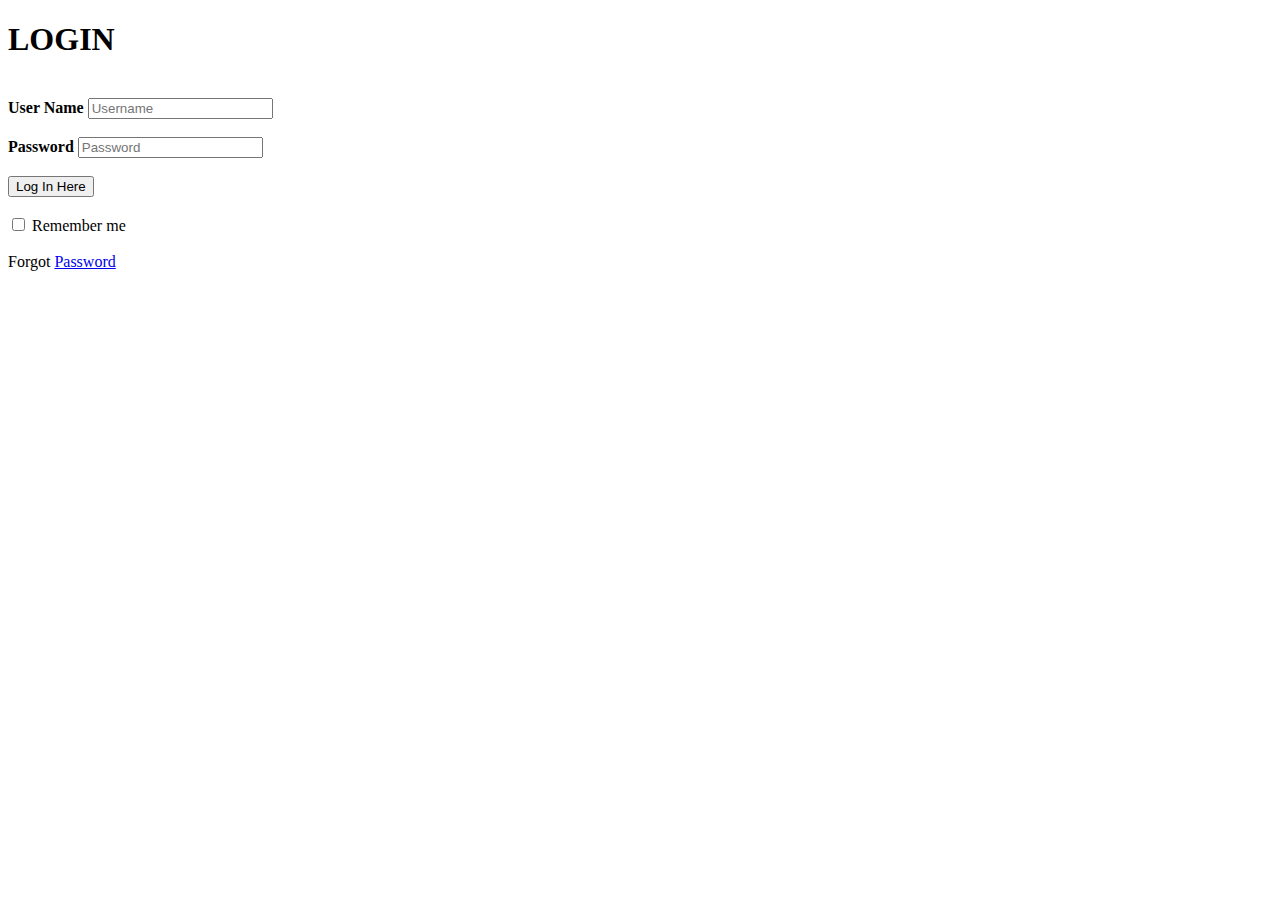
<file: src/app/Pages/login/login.component.html>
<!DOCTYPE html>    
<html>    
<head>    
    <title>Login</title>    
      
</head>    
<body>    
    <h1  class="text-center text-bg-info p-2">
        LOGIN
        </h1><br>    
    <div class="login">    
    <form id="login" method="get" action="login.php">    
        <label><b>User Name     
        </b>    
        </label>    
        <input type="text" name="Uname" id="Uname" placeholder="Username">    
        <br><br>    
        <label><b>Password     
        </b>    
        </label>    
        <input type="Password" name="Pass" id="Pass" placeholder="Password">    
        <br><br>    
        <input type="button" name="log" id="log" value="Log In Here">       
        <br><br>    
        <input type="checkbox" id="check">    
        <span>Remember me</span>    
        <br><br>    
        Forgot <a href="#">Password</a>    
    </form>     
</div>    
</body>    
</html>
</file>
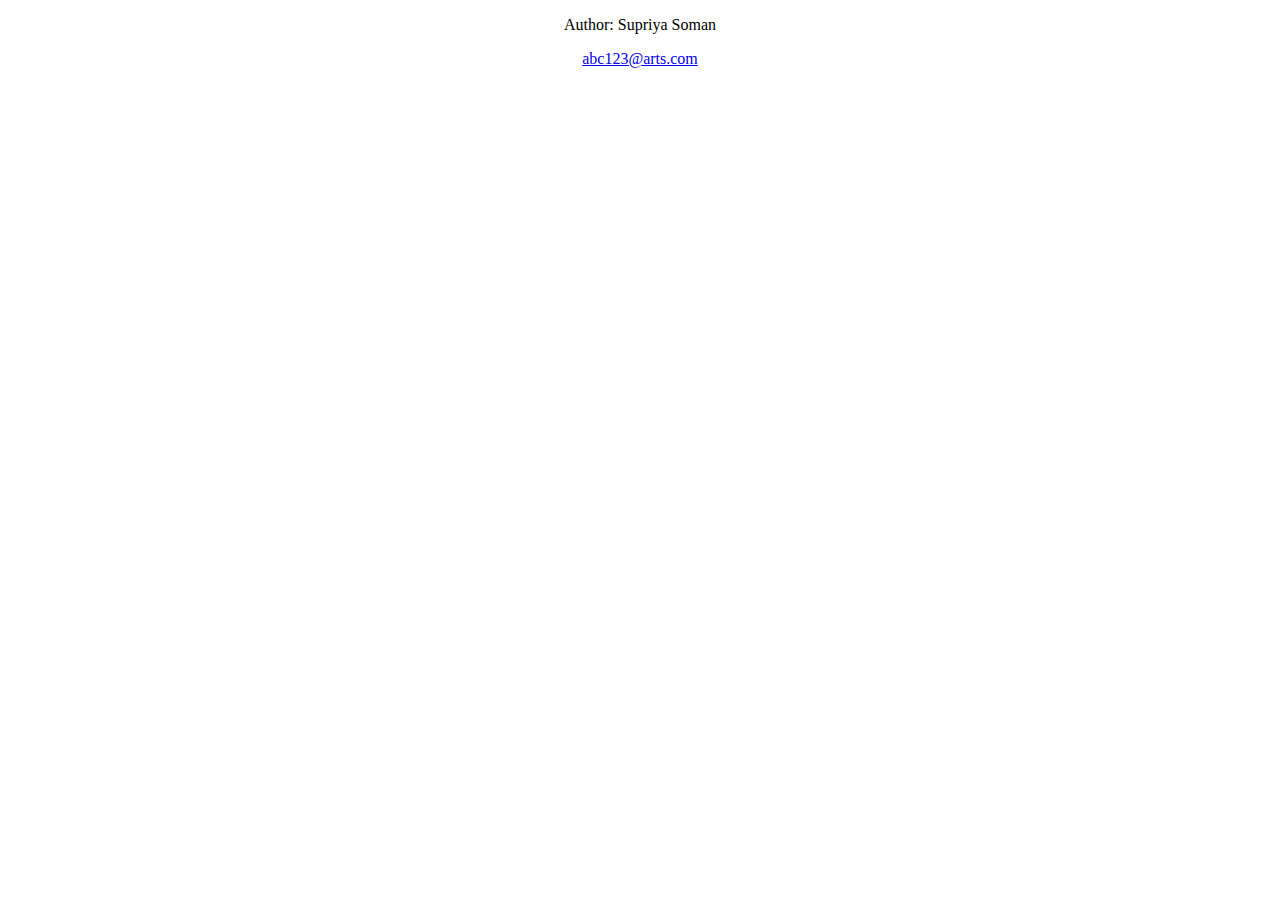
<file: src/app/Units/footer/footer.component.html>
<!DOCTYPE html>
<html lang="en">
<head>
    <link href="https://cdn.jsdelivr.net/npm/bootstrap@5.2.3/dist/css/bootstrap.min.css" rel="stylesheet" integrity="sha384-rbsA2VBKQhggwzxH7pPCaAqO46MgnOM80zW1RWuH61DGLwZJEdK2Kadq2F9CUG65" crossorigin="anonymous">
<script src="https://cdn.jsdelivr.net/npm/bootstrap@5.2.3/dist/js/bootstrap.bundle.min.js" integrity="sha384-kenU1KFdBIe4zVF0s0G1M5b4hcpxyD9F7jL+jjXkk+Q2h455rYXK/7HAuoJl+0I4" crossorigin="anonymous"></script>
    <meta charset="UTF-8">
    <meta http-equiv="X-UA-Compatible" content="IE=edge">
    <meta name="viewport" content="width=device-width, initial-scale=1.0">
    <title>Document</title>
</head>
<body>
<footer align="center">
        <p>Author: Supriya Soman</p>
        <p><a href="abc123@arts.com">abc123@arts.com</a></p>
      </footer> 
</body>
</html>
</file>
